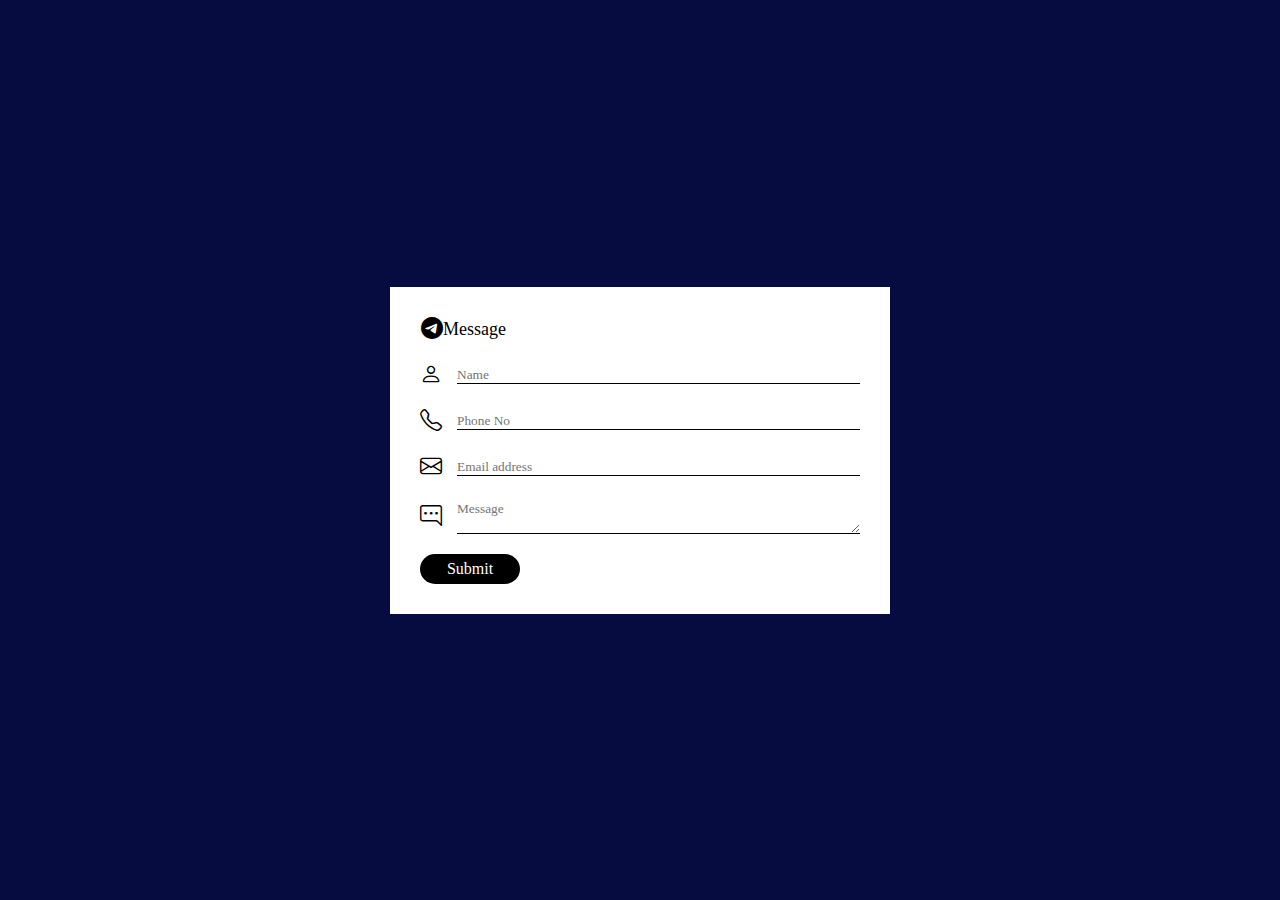
<file: index.html>
<!DOCTYPE html>
<html lang="en">
<head>
    <meta charset="UTF-8">
    <meta http-equiv="X-UA-Compatible" content="IE=edge">
    <meta name="viewport" content="width=device-width, initial-scale=1.0">
    <link rel="stylesheet" href="https://cdn.jsdelivr.net/npm/bootstrap-icons@1.3.0/font/bootstrap-icons.css">

    <link rel="stylesheet" href="style.css"></a>
    <title>Form</title>
</head>
<body>
    <div class="hero">
        <form action="https://formspree.io/f/mqkoqpov" method="POST">
            <div class="message-icon">
                <i class="bi bi-telegram"></i>
                <span>Message</span>
            </div>
            <div id="input-field">
                <i class="bi bi-person"></i>
                <input type="text" placeholder="Name" name="Name">
            </div>
            <div id="input-field">
                <i class="bi bi-telephone"></i>
                <input type="text" placeholder="Phone No" name="Phone No">
            </div>
            <div id="input-field">
                <i class="bi bi-envelope"></i>
                <input type="text" placeholder="Email address" name="Email">
            </div>
            <div id="input-field">
                <i class="bi bi-chat-right-dots"></i>
                <textarea name="Message" placeholder="Message" row="50" cols="30"></textarea>

            </div>
            <input type="submit" value="Submit" class="send-btn">
        </form>
    </div>
</body>
</html>
</file>
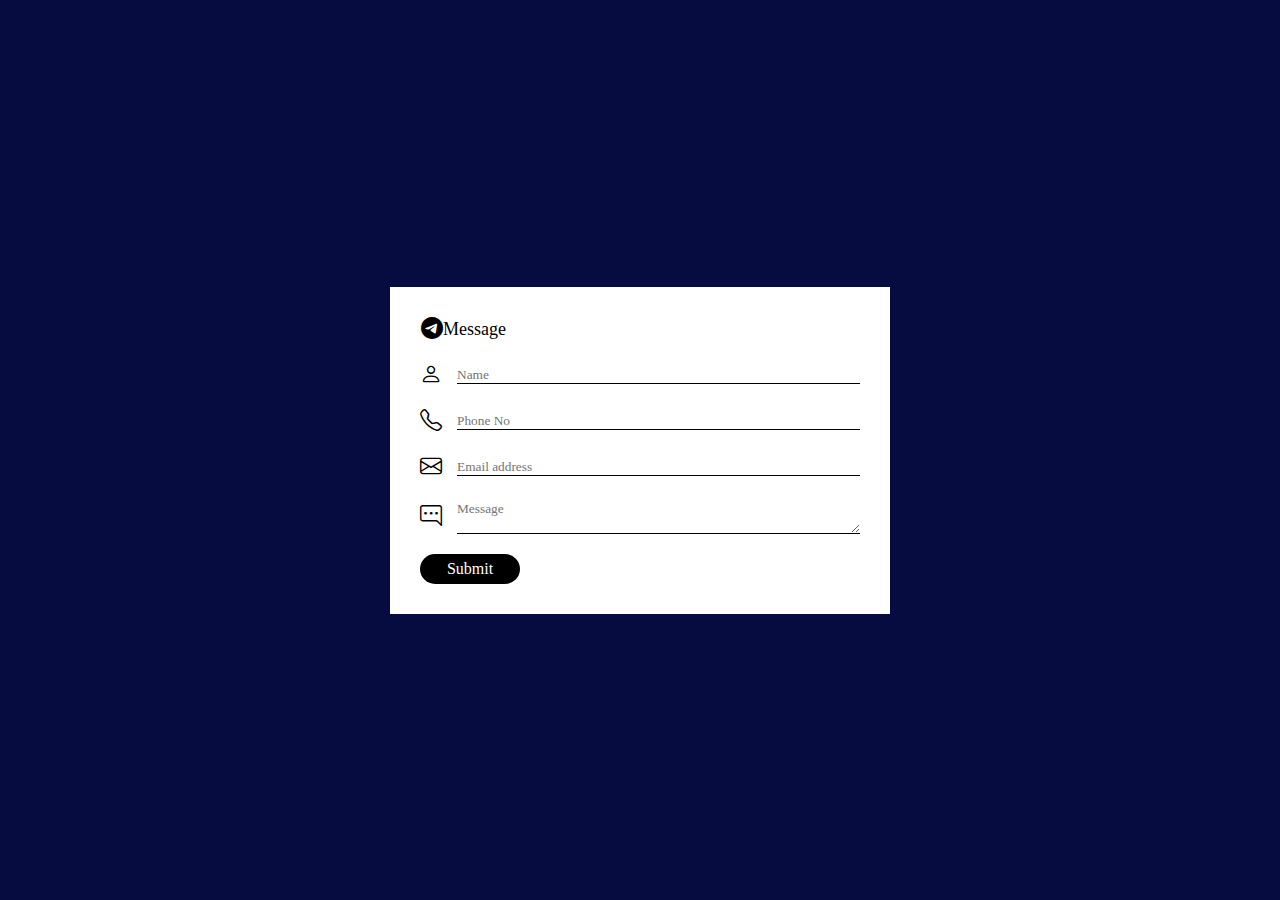
<file: form.html>
<!DOCTYPE html>
<html lang="en">
<head>
    <meta charset="UTF-8">
    <meta http-equiv="X-UA-Compatible" content="IE=edge">
    <meta name="viewport" content="width=device-width, initial-scale=1.0">
    <link rel="stylesheet" href="https://cdn.jsdelivr.net/npm/bootstrap-icons@1.3.0/font/bootstrap-icons.css">

    <link rel="stylesheet" href="style.css"></a>
    <title>Form</title>
</head>
<body>
    <div class="hero">
        <form action="https://formspree.io/f/mqkoqpov" method="POST">
            <div class="message-icon">
                <i class="bi bi-telegram"></i>
                <span>Message</span>
            </div>
            <div id="input-field">
                <i class="bi bi-person"></i>
                <input type="text" placeholder="Name" name="Name">
            </div>
            <div id="input-field">
                <i class="bi bi-telephone"></i>
                <input type="text" placeholder="Phone No" name="Phone No">
            </div>
            <div id="input-field">
                <i class="bi bi-envelope"></i>
                <input type="text" placeholder="Email address" name="Email">
            </div>
            <div id="input-field">
                <i class="bi bi-chat-right-dots"></i>
                <textarea name="Message" placeholder="Message" row="50" cols="30"></textarea>

            </div>
            <input type="submit" value="Submit" class="send-btn">
        </form>
    </div>
</body>
</html>
</file>
<file: style.css>
*{
    padding: 0;
    margin: 0;
    box-sizing: border-box;
    font-family: Poppins;
}
.hero{
    width: 100%;
    height: 100vh;
    display: flex;
    align-items: center;
    justify-content: center;
    background: #060c3f;
}

form{
    background: #fff;
    width: 500px;
    padding: 30px;
    font-size: 18px;
}

.message-icon {
    display: flex;
    align-items: center;
    margin-bottom: 20px;

}
.message-icon i{
        font-size :22px;
        font-weight:bold;
        margin-left: 1px;
       
}
form input,textarea{
    width: 100%;
    border-top: none;
    border-left: none;
    border-right: none;
    border-bottom: 1px solid #000;
    outline:none;
}
#input-field{
        padding-bottom: 20px;
        display: flex;
        align-items: center;
}

#input-field i{
        font-size: 22px;
        margin-right: 15px;

}
.send-btn{
    width: 100px;
    border: none;
    background: #000;
    color: #fff;
    font-size: 16px;
    padding: 6px 0;
    border-radius: 50px;
}
</file>
